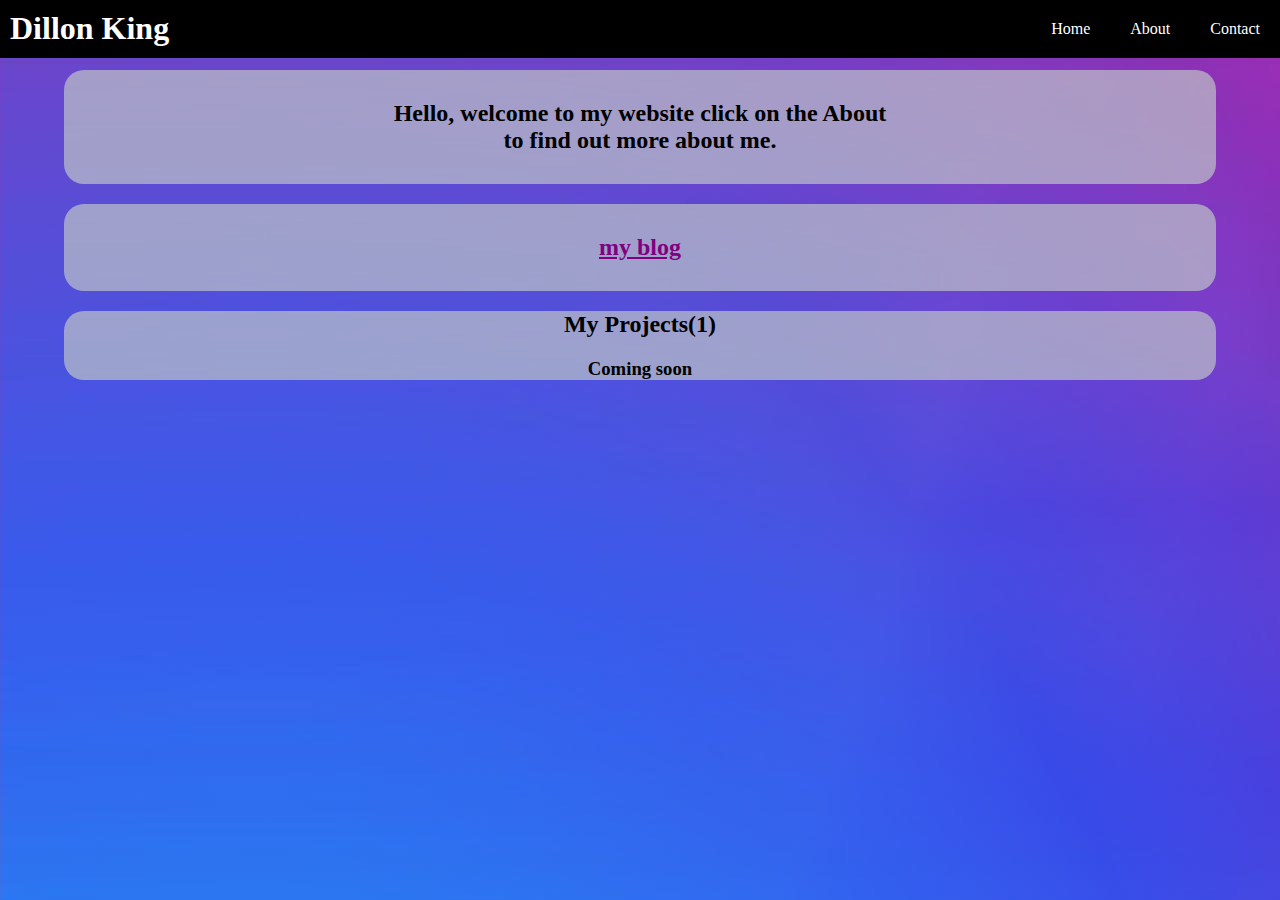
<file: index.html>
<!DOCTYPE html>
<html lang="en">
<head>
    <meta charset="UTF-8">
    <meta name="viewport" content="width=device-width, initial-scale=1.0">
    <title>Dillon</title>
    <link rel="stylesheet" href="style.css">
    <link rel="icon" type="image/x-icon" href="Dillon.png">
</head>
<body>
        
    </div>
        <div class="navbar">
            <h1>Dillon King</h1>
        <ul>
            <a href="contact.html"><li>Contact</li></a>
            <a href="about.html"><li>About</li></a>
            <a href="index.html"><li>Home</li></a>
        </ul>
    </div>

    <center><div class="opentext">
<h2>Hello, welcome to my website click on the About<br>
   to find out more about me.
</h2>

    </div></center>

    <center><div class="blogtext">
        <h2><a href="https://www.blogger.com/blog/posts/6755468481059271853?bpli=1&pli=1">my blog</a></h2>
        
            </div></center>

    <center><div class="projecttext">
<h2>My Projects(1)</h2>
<h3>Coming soon</h3>
    </div></center>
</body>
</html>
</file>
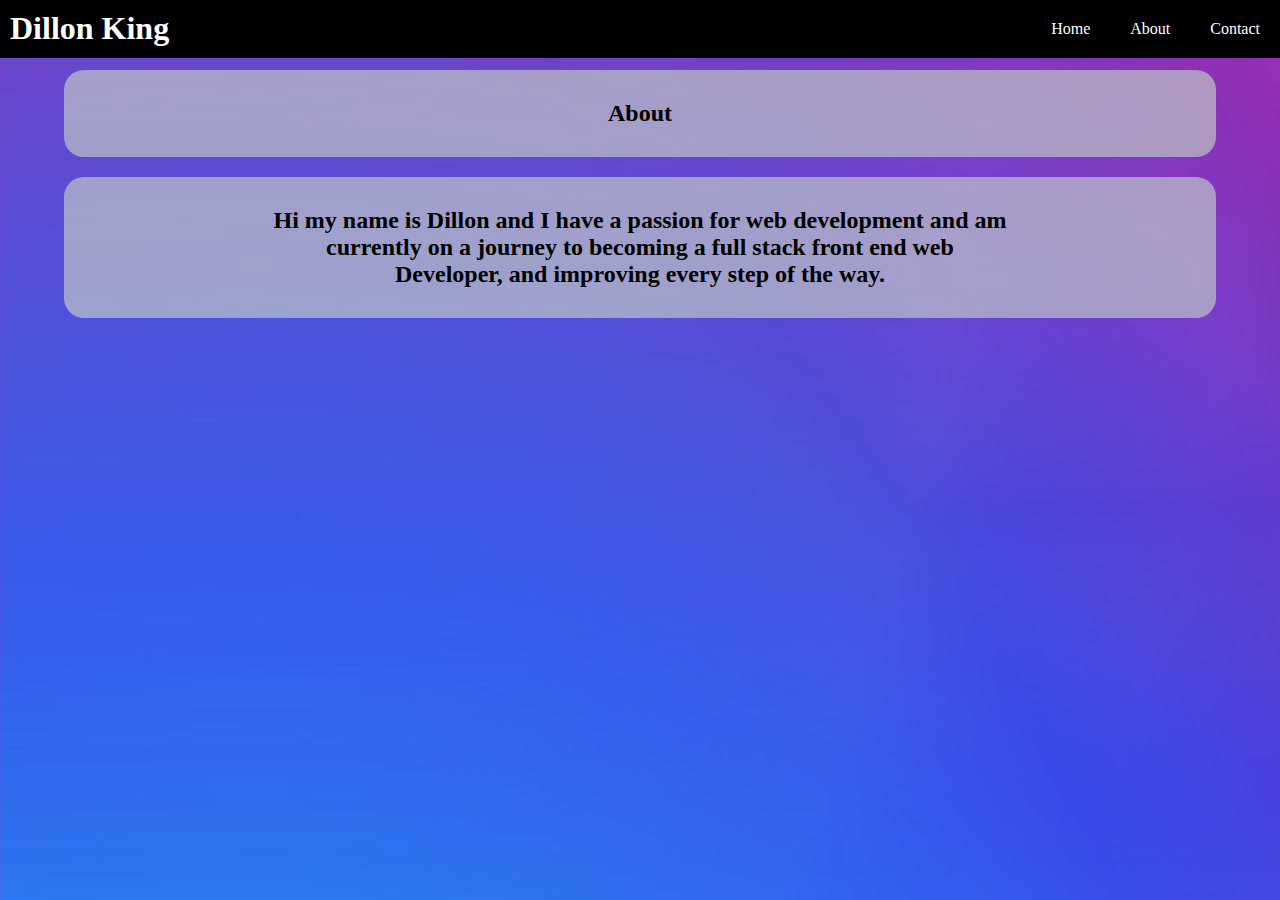
<file: about.html>
<!DOCTYPE html>
<html lang="en">
<head>
    <meta charset="UTF-8">
    <meta name="viewport" content="width=device-width, initial-scale=1.0">
    <title>About</title>
    <link rel="stylesheet" href="style.css">
    <link rel="icon" type="image/x-icon" href="Dillon.png">
</head>
<body>
        
    </div>
        <div class="navbar">
            <h1>Dillon King</h1>
        <ul>
            <a href="contact.html"><li>Contact</li></a> 
            <a href="about.html"><li>About</li></a>
            <a href="index.html"><li>Home</li></a>
        </ul>
    </div>

    <center><div class="opentext">
<h2>About</h2>

    </div></center>

    <center><div class="opentext">
        <h2>Hi my name is Dillon and I have a passion for web development and am<br>
        currently on a journey to becoming a full stack front end web<br>
        Developer, and improving every step of the way. </h2>
        
            </div></center>

</body>
</html>
</file>
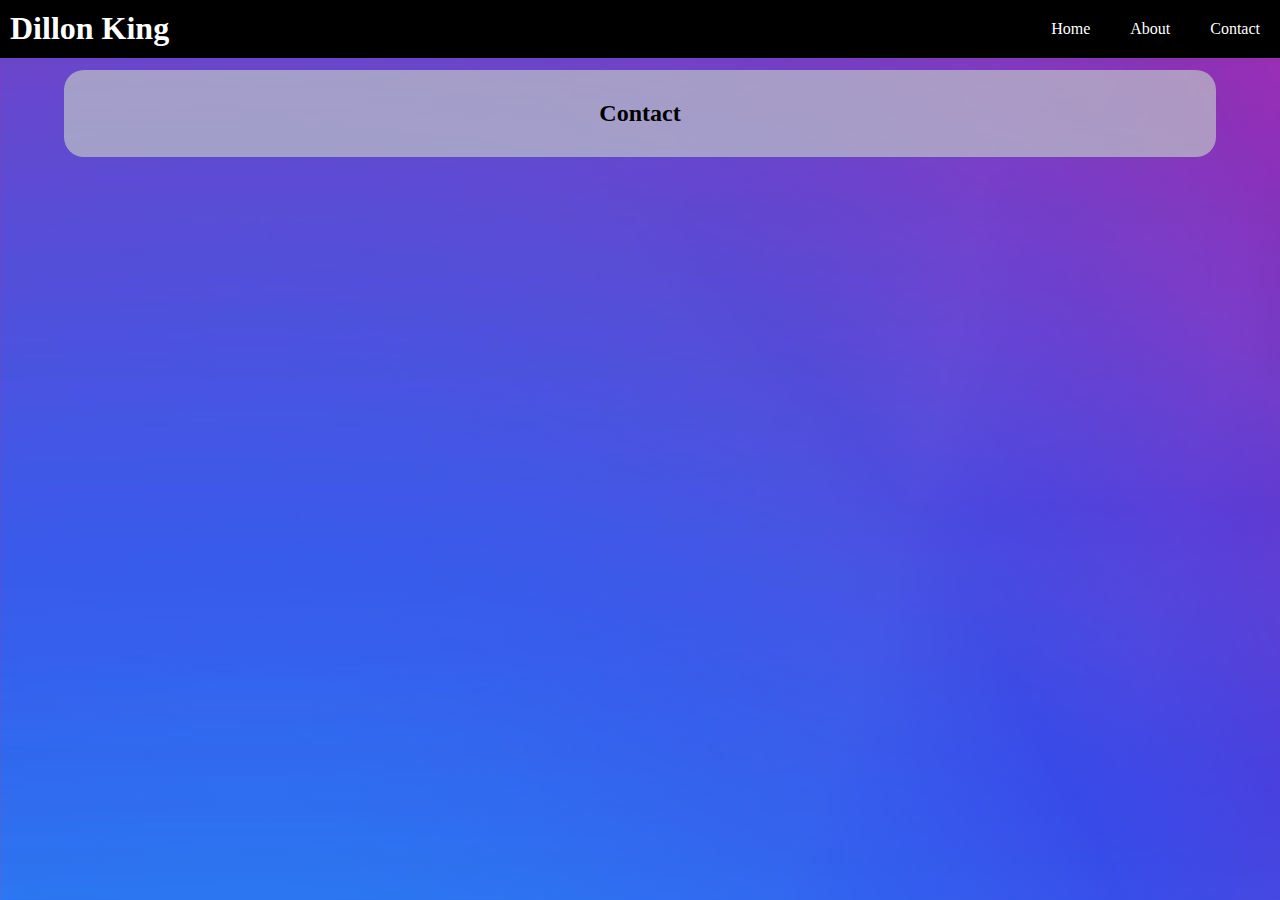
<file: contact.html>
<!DOCTYPE html>
<html lang="en">
<head>
    <meta charset="UTF-8">
    <meta name="viewport" content="width=device-width, initial-scale=1.0">
    <title>Contact</title>
    <link rel="stylesheet" href="style.css">
    <link rel="icon" type="image/x-icon" href="Dillon.png">
</head>
<body>
        
    </div>
        <div class="navbar">
            <h1>Dillon King</h1>
        <ul>
            <a href="contact.html"><li>Contact</li></a>
            <a href="about.html"><li>About</li></a>
            <a href="index.html"><li>Home</li></a>
        </ul>
    </div>

    <center><div class="opentext">
<h2>Contact</h2>

    </div></center>


</body>
</html>
</file>
<file: style.css>
body{
    margin: 0px;
    padding: 0px;
    top : 0;
    background-image: url(background.jpg);
}

.navbar{
    position: fixed;
    background-color: black;
    overflow: hidden;
    color: white;
    width: 100%;
    top: 0;
    background-color:rgba(0, 0, 0, 1);
    z-index: 1; 
}

.opentext{
    background-color:rgba(189, 195, 199, 0.7);
    width: 90%;
    border-radius: 20px;
    border: 10px;
    border-color: black;
    position: relative; top: 50px;
    
}

.blogtext{
    background-color:rgba(189, 195, 199, 0.7);
    width: 90%;
    border-radius: 20px;
    border: 10px;
    border-color: black;
    position: relative; top: 50px;
}

.projecttext{
    background-color:rgba(189, 195, 199, 0.7);
    width: 90%;
    border-radius: 20px;
    border: 10px;
    border-color: black;
    position: relative; top: 50px;
}

.opentext h2{
    padding: 30px;
}

.blogtext h2{
    padding: 30px;
}


.navbar li{
    display: inline;
    float: right;
    margin: 0px;
    padding: 20px;
   
}

.navbar ul{
    width: 50%;
    float: right;
    margin: 0px;
    padding: 0px;
    
}

.navbar h1{
    padding: 0px;
    margin: 0px;
    width: 40%;
    float: left;
    padding-top: 10px;
    padding-left: 10px;
    
}

a:hover{
    color: purple;
}

a{
    color: white;
}

.blogtext a{
    color: purple;
}

.blogtext a:hover{
    color: white;
}
</file>
